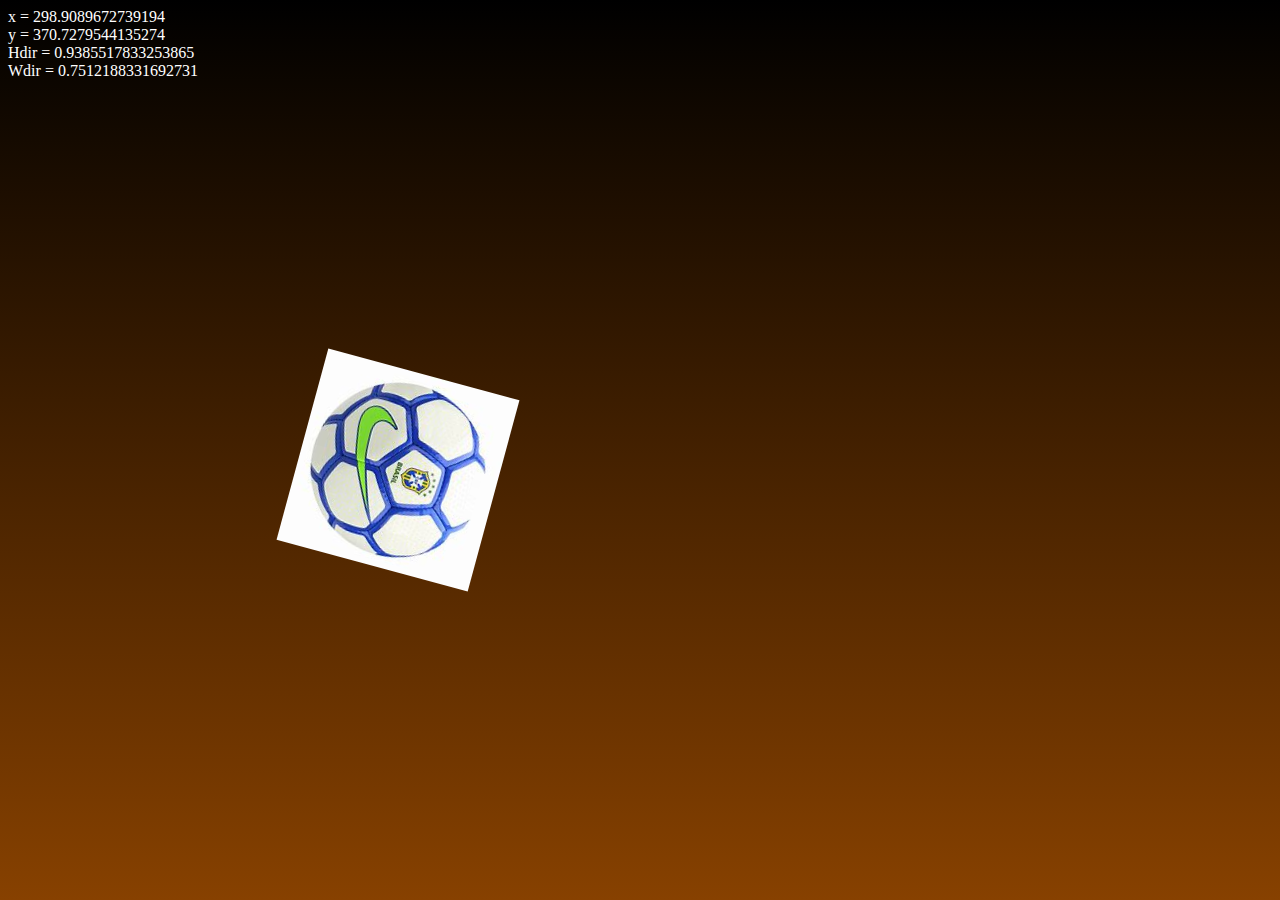
<file: Anotações/index.html>
<html>

    <head>

        <link rel="stylesheet" href="style.css" type="text/css">

    </head>

    <body>

        <img src="baixados.jpg" alt="" id="bola">
        <p></p>
        
<!--    <p>Fundo piscando: </p>

        <input type="checkbox" id="check">

        <div class="linha"></div>

        <div class="chiado">

        </div>
        <div class="chiado">

        </div>
        <div class="chiado">

        </div>
        <div class="chiado">

        </div>
        <div class="chiado">

        </div>
        <div class="chiado">

        </div>
        <div class="chiado">

        </div>
        <div class="chiado">

        </div>
        <div class="chiado">

        </div>

        <div class="chiado2">

        </div>
        <div class="chiado2">

        </div>
        <div class="chiado2">

        </div>
        <div class="chiado2">

        </div>
        <div class="chiado2">

        </div>
        <div class="chiado2">

        </div>
        <div class="chiado2">

        </div>
        <div class="chiado2">

        </div>
        <div class="chiado2">

        </div>
        <div class="chiado2">

        </div>
        <div class="chiado2">

        </div>
        <div class="chiado2">

        </div>
        <div class="chiado2">

        </div>
        <div class="chiado2">

        </div>-->


    </body>
<!--<script src="script.js"></script>-->
<!--<script src="tv.js"></script>-->
<script src="bola.js"></script>
</html>
</file>
<file: Anotações/style.css>
body
{
    background-color: lightgrey;

    overflow: hidden;
}

.chiado
{
    background-color: gray;
    width: 14;
    height: 7;
    position: absolute;
    top: 0;
    left: 0;
    z-index: 100;
}

.chiado2
{
    background-color: white;
    width: 14;
    height: 7;
    position: absolute;
    top: 0;
    left: 0;
    z-index: 99;
}

.linha
{

    background-color: white;
    height: 50;
    width: 100%;
    position: absolute;
    left: 0;
    top: 0;

    z-index: 0;
}

#bola
{
    top: 0;
    left: 0;
    position: absolute;
}
</file>
